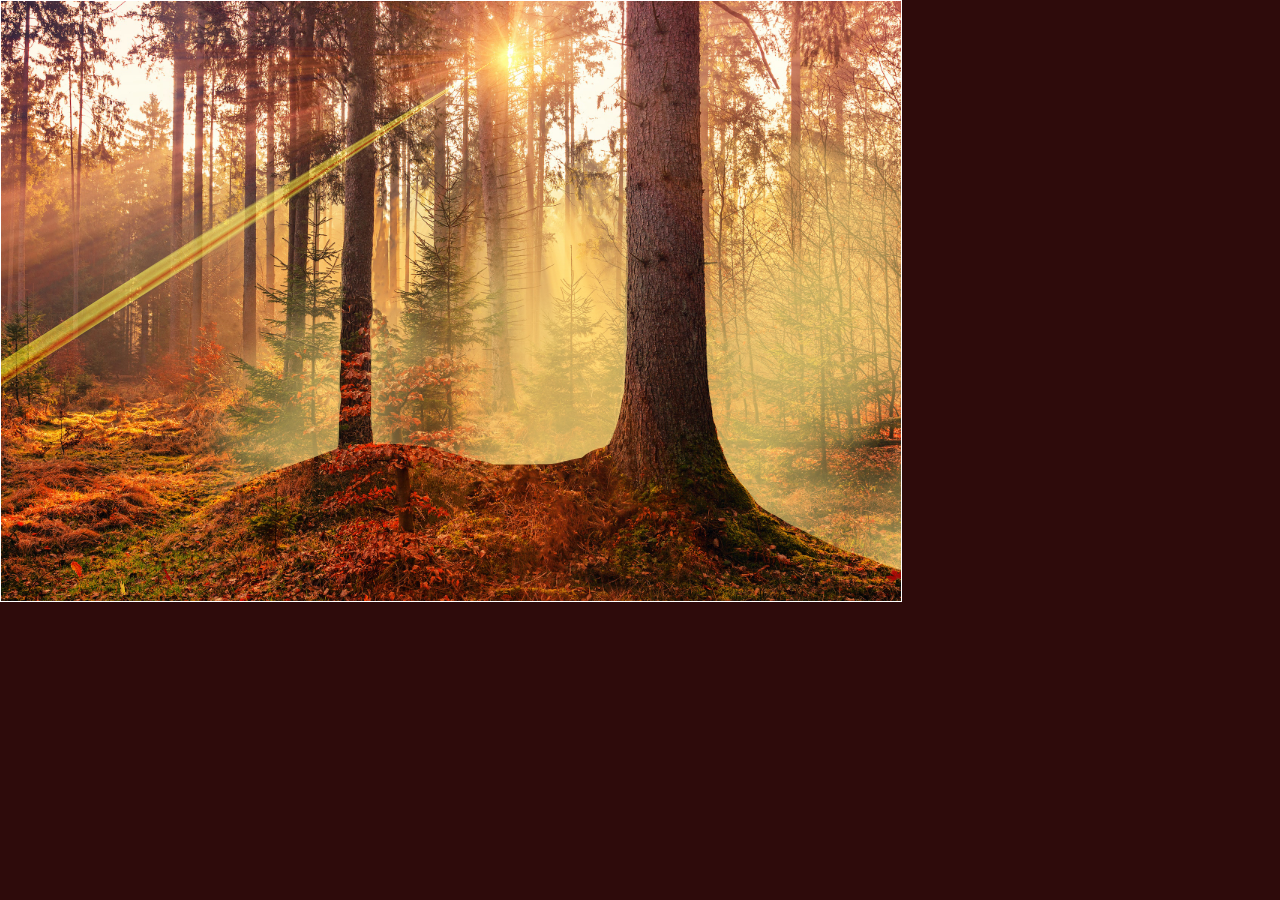
<file: FOREST-FALL/index.html>
<!--   

  FOREST FALL

       * HTML :
                - structural & semantic

      * CSS : 
                -box model
                -selectors
                -transforms (3D)
                -position (absolute/layers)
                -animation
                -filters
                -blending
                -variables

      * JS :
                - DOM traversal
                - DOM manipulation
                - DOM events
                - Array
                - Functions
                - Objects
-->

<!DOCTYPE html>
<html lang="en">
<head>
  <meta charset="UTF-8">
  <meta http-equiv="X-UA-Compatible" content="IE=edge">
  <meta name="viewport" content="width=device-width, initial-scale=1.0">
  <title>FOREST in the FALL</title>
  <link rel="stylesheet" href="fall.css">
</head>
<body>
  
  <div class="background container"></div>

  <div class="container scene-mask-2 layer-3">

    <div class="fog fog-1 slide"></div>
    
  </div>
  <div class="container scene-mask-1 layer-2">
  
  </div>

  <div class="container layer-1">
    
  </div>

  <script src="fall.js"></script>
</body>
</html>
</file>
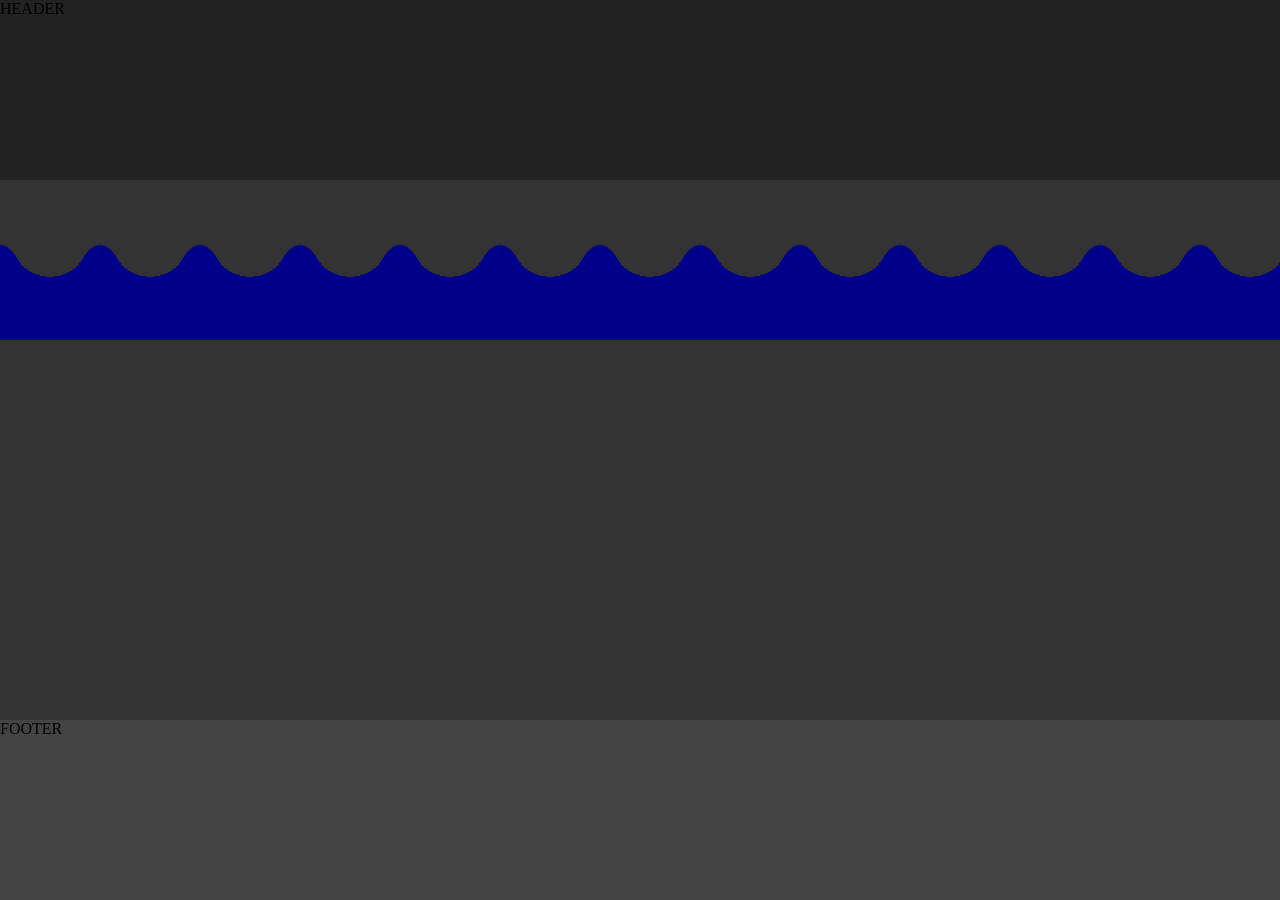
<file: SEA-BATTLE/sea-battle-part1/index.html>
<!DOCTYPE html>
<html lang="en">
<head>
  <meta charset="UTF-8">
  <meta http-equiv="X-UA-Compatible" content="IE=edge">
  <meta name="viewport" content="width=device-width, initial-scale=1.0">
  <title>Sea Battle | GAME </title>
  <link rel="stylesheet" href="app.css">
</head>
<body>
  
  <!--   
    Sea Battle

    *Components:
      -layout
      -sea / wave

    *HTML:
      -containers
      -semantics
      -forms

    *CSS:
      -box model
      -display
      -layouting
      -units
      -gradients
      -position
      -transform
      -parallax
      -preprocessing
      -variables

    *JS:
      -functions
      -literal objects
      -arrays
      -working with DOM

      header = div + role
      HW1: review header, section, footer, nav, aside,  figure

      HEADER: 
      is an element that represents a container for introductory content or a set of navigational links.It may contain some heading elements but also a logo, a search form, an author name, and other elements.

      SECTION: is a generic sectioning element, and should only be used if there isn't a more specific element to represent it. As an example, a navigation menu should be wrapped in a <nav> element, but a list of search results or a map display and its controls don't have specific elements, and could be put inside a <section>.

      FOOTER:
      typically contains information about the author of the section, copyright data or links to related documents. (Elementul <footer> nu secționează conținutul și, prin urmare, nu introduce o nouă secțiune în schiță.)

      NAV :
      represents a section of a page whose purpose is to provide navigation links, either within the current document or to other documents. Common examples of navigation sections are menus, tables of contents, and indexes.

      ASIDE:
      represents a portion of a document whose content is only indirectly related to the document's
      main content. Asides are frequently presented as sidebars or call-out boxes.

      FIGURE: 
      represents self-contained content, potentially with an optional caption, which is specified
      using the <figcaption> element. The figure, its caption, and its contents are referenced as a single unit. 
      Usually a <figure> is an image, illustration, diagram, code snippet, etc., that is referenced in the main flow of a document, but that can be moved to another part of the document or to an appendix without affecting the main flow.
  -->

  <header class="l-header">HEADER</header>

  <section class="l-content">

    <div class="sea">
      
        <div class="wave"></div>
      

    </div>

  </section>

  <footer class="l-footer">FOOTER</footer>

</body>
</html>
</file>
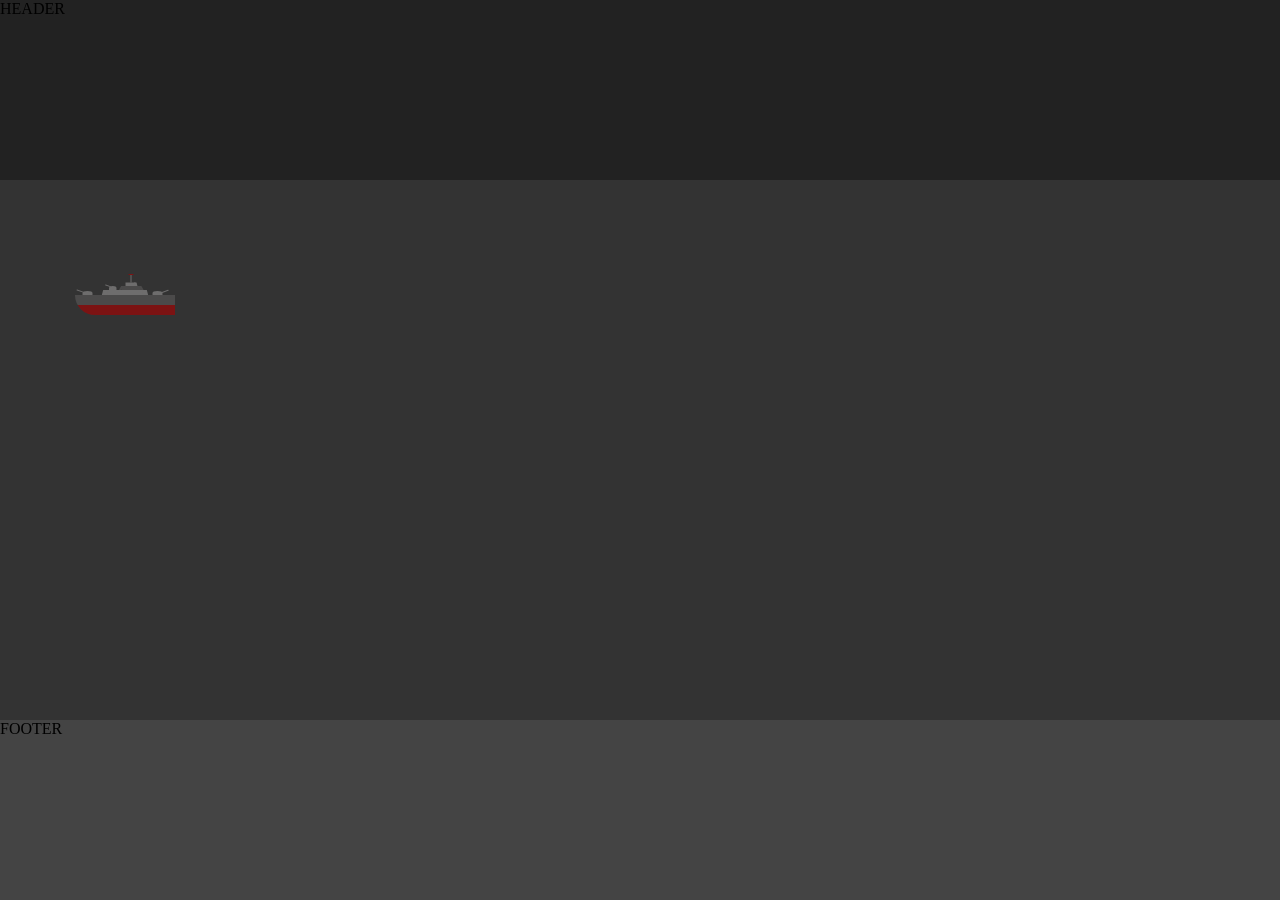
<file: SEA-BATTLE/sea-battle-part2/index.html>
<!DOCTYPE html>
<html lang="en">
<head>
  <meta charset="UTF-8">
  <meta http-equiv="X-UA-Compatible" content="IE=edge">
  <meta name="viewport" content="width=device-width, initial-scale=1.0">
  <title>Sea Battle | GAME </title>
  <link rel="stylesheet" href="app.css">
</head>
<body>
  
  <!--   
    Sea Battle

    *Components:
      -layout
      -sea / wave

    *HTML:
      -containers
      -semantics
      -forms

    *CSS:
      -box model
      -display
      -layouting
      -units
      -gradients
      -position
      -transform
      -parallax
      -preprocessing
      -variables

    *JS:
      -functions
      -literal objects
      -arrays
      -working with DOM

      header = div + role

      HW1: review css position absolute, relative,fixed, sticky
      HW2: draw the "ship" component, using the same approach that was explained about the "torpedo" component.

      Answers: 
      HW1:
      POSITION ABSOLUTE: 
      The element is removed from the normal document flow, and no space is created for the element in the page layout. It is positioned relative to its closest positioned ancestor, if any; otherwise, it is placed relative to the initial containing block. Its final position is determined by the values of top, right, bottom, and left.
      This value creates a new stacking context when the value of z-index is not auto. The margins of absolutely positioned boxes do not collapse with other margins.

      POSITION RELATIVE:
      The element is positioned according to the normal flow of the document, and then offset relative to itself based on the values of top, right, bottom, and left. The offset does not affect the position of any other elements; thus, the space given for the element in the page layout is the same as if position were static.
      This value creates a new stacking context when the value of z-index is not auto. Its effect on table-group, table-row, table-column, table-cell, and table-caption elements is undefined.

      POSITION FIXED:
      The element is removed from the normal document flow, and no space is created for the element in the page layout. It is positioned relative to the initial containing block established by the viewport, except when one of its ancestors has a transform, perspective, or filter property set to something other than none (see the CSS Transforms Spec), or the will-change property is set to transform, in which case that ancestor behaves as the containing block. (Note that there are browser inconsistencies with perspective and filter contributing to containing block formation.) Its final position is determined by the values of top, right, bottom, and left.
      This value always creates a new stacking context. In printed documents, the element is placed in the same position on every page.

      POSITION STICKY:
      The element is positioned according to the normal flow of the document, and then offset relative to its nearest scrolling ancestor and containing block (nearest block-level ancestor), including table-related elements, based on the values of top, right, bottom, and left. The offset does not affect the position of any other elements.
      This value always creates a new stacking context. Note that a sticky element "sticks" to its nearest ancestor that has a "scrolling mechanism" (created when overflow is hidden, scroll, auto, or overlay), even if that ancestor isn't the nearest actually scrolling ancestor.
  -->

  <header class="l-header">HEADER</header>

  <section class="l-content">

    <div class="sea">
      <!--  
        <div class="wave"></div>
      -->
      <!--  not that one
      <div class="torpedo">
        <div class="head"></div>
        <div class="body"></div>
        <div class="tail"></div>
      </div>
    -->
    
    <!-- yes!
      <div class="torpedo reverse">
      <div class="head center"></div>
      <div class="body center"></div>
      <div class="tail-h center"></div>
      <div class="tail-v center"></div>
      <div class="tail center"></div>
    </div> -->
    
    <!-- ship -->
    
    <div class="ship reverse">
      
      <div class="base center">
        <div class="base-top"></div>
        <!-- <div class="base-bottom"></div> -->
      </div>
    

      <div class="gun-1 center">
        <div class="gun-1-element"></div>
      </div>
      <div class="gun-2 center">
        <div class="gun-2-element"></div>
      </div>
    
      <div class="middle center">
        <div class="middle-element-1"></div>
        <div class="middle-element-2"></div>
      </div>
      <div class="gun-3 center">
        <div class="gun-3-element"></div>
      </div>
    
      <div class="top-1 center">
        <div class="top-1-element-1"></div>
        <div class="top-1-element-2"></div>
      </div>
    
      <div class="top-2 center">
        <div class="top-base">
          <div class="top-base-element-1"></div>
        </div>
        <!-- <div class="top-element-left"></div> -->
        <div class="top-element-middle">
          <div class="top-element-top"></div>
        </div>
        <!-- <div class="top-element-right"></div> -->
      </div>
    
    </div>
    
    </div>
  </section>

  <footer class="l-footer">FOOTER</footer>

</body>
</html>
</file>
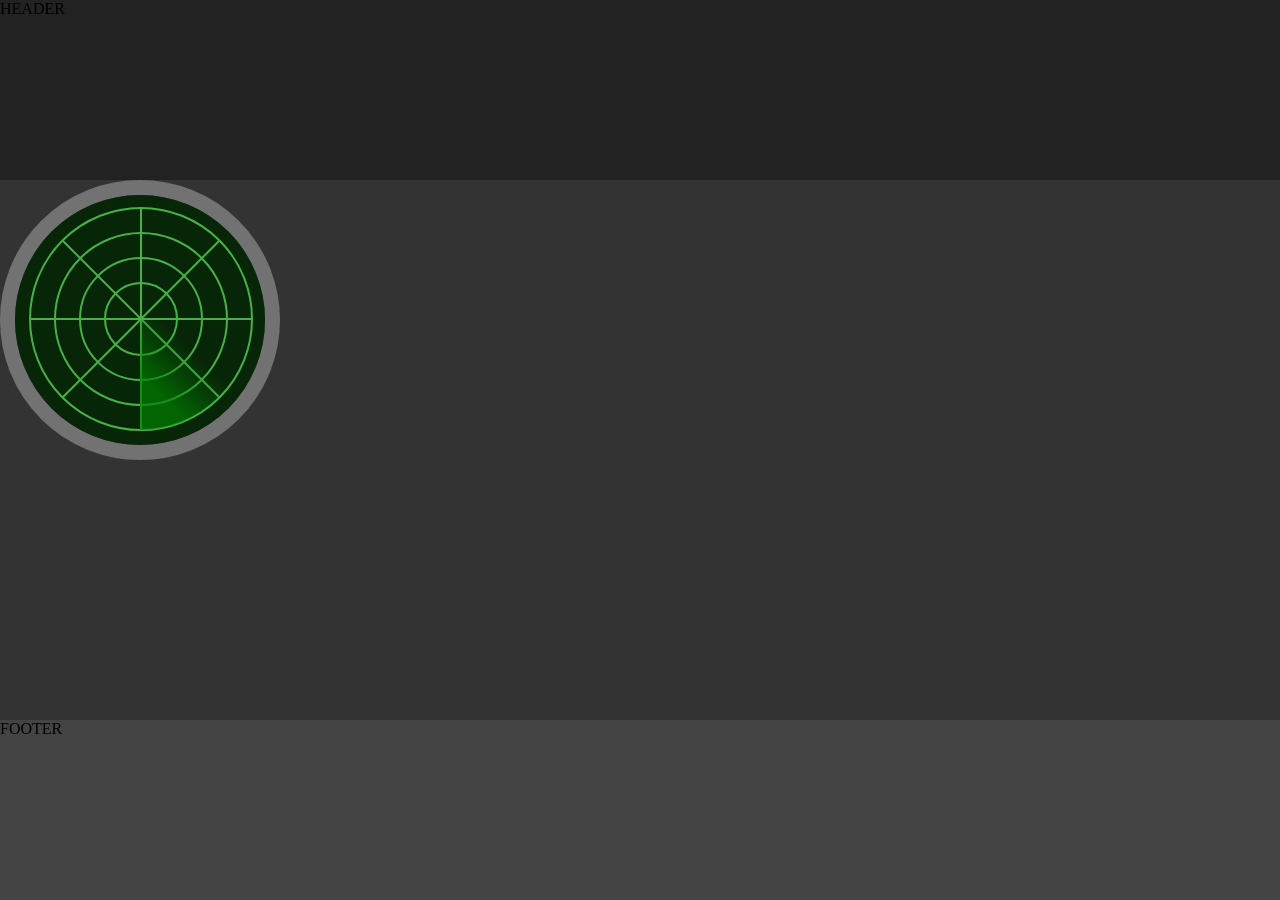
<file: SEA-BATTLE/sea-battle-part3/index.html>
<!DOCTYPE html>
<html lang="en">

<head>
  <meta charset="UTF-8">
  <meta http-equiv="X-UA-Compatible" content="IE=edge">
  <meta name="viewport" content="width=device-width, initial-scale=1.0">
  <title>Sea Battle | GAME </title>
  <link rel="stylesheet" href="app.css">
</head>

<body>

  <!--   
    Sea Battle

    *Components:
      -layout
      -sea / wave

    *HTML:
      -containers
      -semantics
      -forms

    *CSS:
      -box model
      -display
      -layouting
      -units
      -gradients
      -position
      -transform
      -parallax
      -preprocessing
      -variables

    *JS:
      -functions
      -literal objects
      -arrays
      -working with DOM

      header = div + role

      HW - to draw a radar in css and to animate it.

  -->

  <header class="l-header">HEADER</header>

  <section class="l-content">

    <div class="sea">
      <!-- 
        -target / scope 
        -explosion / animated
        -radar

      -->

      <!-- target/scope -->

      <!-- <div class="scope">
        <div class="mid">+</div>
        <div class="h">--</div>
        <div class="v">--</div>
      </div> -->

      <!-- explosion -->
      <!-- <div class="explosion">
        <div class="fire-bottom-sm"></div>
        <div class="fire-bottom-md"></div>
      </div> -->

      <!-- radar -->
      <div class="radar-box-area">
        <div class="radar-box">
          <div class="circle-1"></div>
          <div class="circle-2"></div>
          <div class="circle-3"></div>
          <div class="circle-4"></div>

          <div class="line-1"></div>
          <div class="line-2"></div>
          <div class="line-3"></div>
          <div class="line-4"></div>

          <div class="radar-light"></div>
        </div>
      </div>

    </div>
  </section>

  <footer class="l-footer">FOOTER</footer>

</body>

</html>
</file>
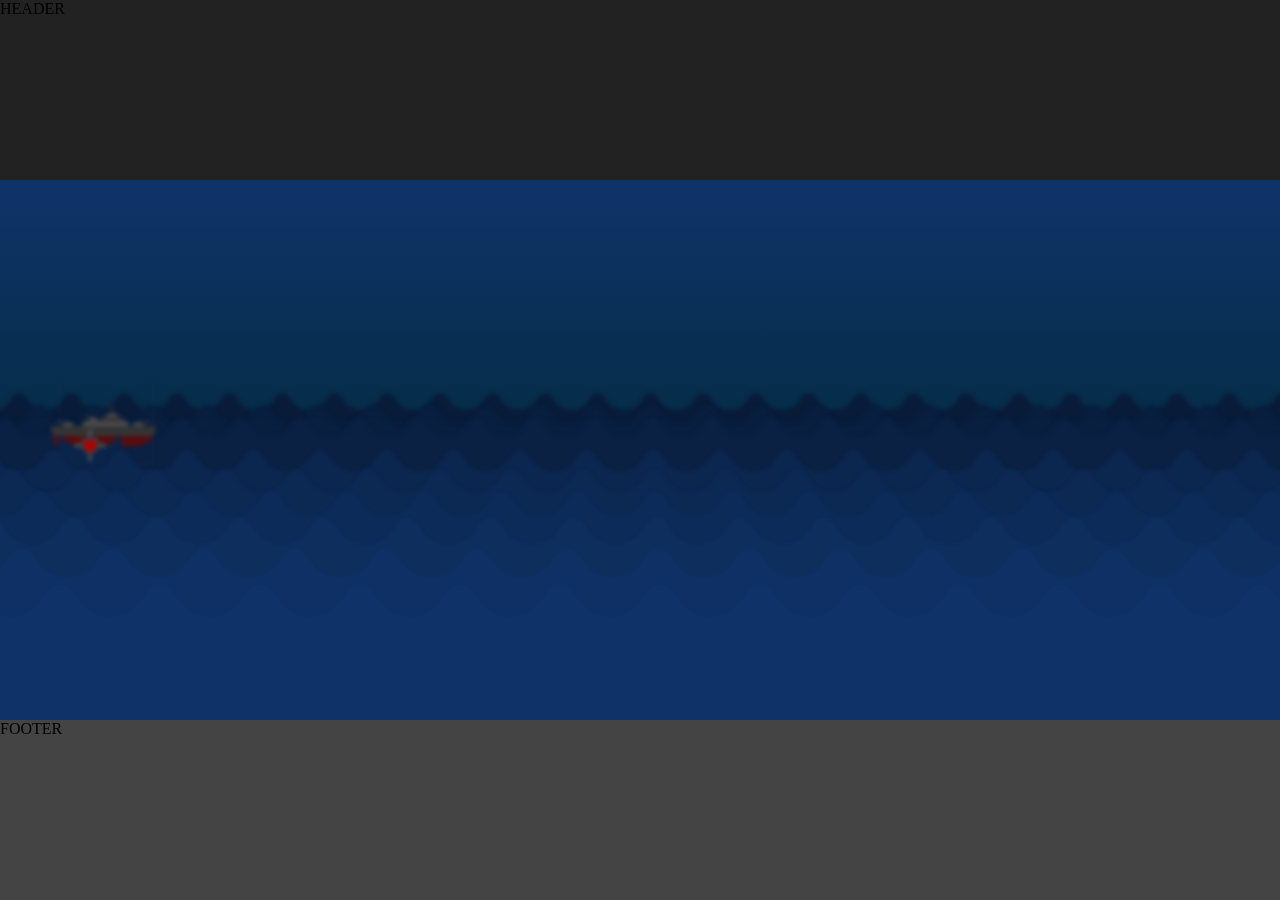
<file: SEA-BATTLE/sea-battle-part4/index.html>
<!DOCTYPE html>
<html lang="en">

<head>
  <meta charset="UTF-8">
  <meta http-equiv="X-UA-Compatible" content="IE=edge">
  <meta name="viewport" content="width=device-width, initial-scale=1.0">
  <title>Sea Battle | GAME </title>
  <link rel="stylesheet" href="app.css">
    <link rel="stylesheet" href="../css/layers.min.css">
</head>

<body>

  <!--   
    Sea Battle

    *Components:
      -layout
      -sea / wave

    *HTML:
      -containers
      -semantics
      -forms

    *CSS:
      -box model
      -display
      -layouting
      -units
      -gradients
      -position
      -transform
      -parallax
      -preprocessing
      -variables

    *JS:
      -functions
      -literal objects
      -arrays
      -working with DOM

      header = div + role

  -->

  <header class="l-header">HEADER</header>

  <section class="l-content">

    <div class="sea">
      

      <!-- <div class="layer">
        <div class="wave"></div>
      </div> -->

    </div>
  </section>

  <footer class="l-footer">FOOTER</footer>
  <script src="app.js"></script>

</body>

</html>
</file>
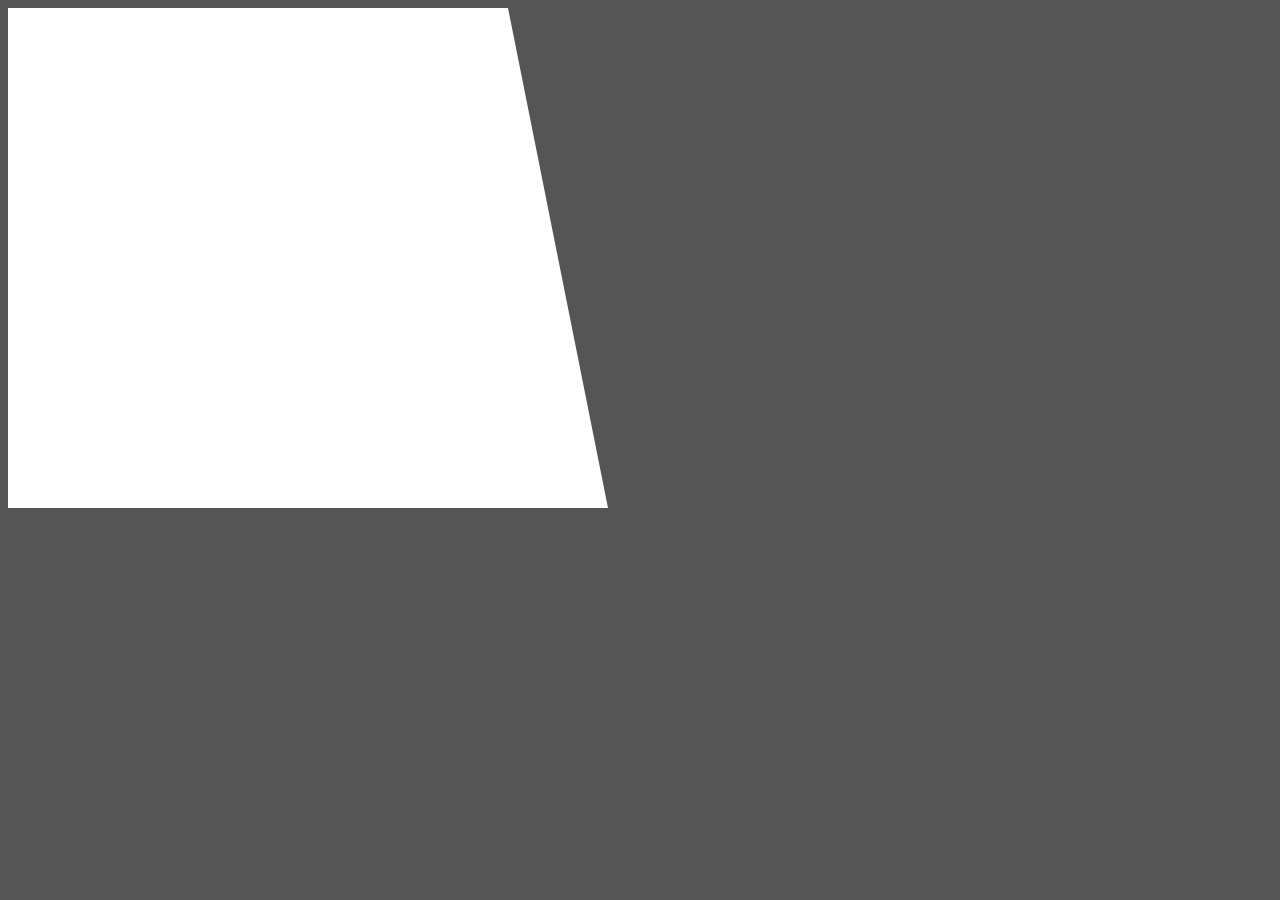
<file: SEA-BATTLE/sea-battle-part2/diagonal.html>
<!DOCTYPE html>
<html lang="en">

<head>
  <meta charset="UTF-8">
  <meta http-equiv="X-UA-Compatible" content="IE=edge">
  <meta name="viewport" content="width=device-width, initial-scale=1.0">
  <title>Diagonal CSS</title>
  <style>
    body {
      background-color: #555;
    }

    .container {
      width: 500px;
      height: 500px;
      /* border: 1px solid white; */
      background-color: #fff;

      position: relative;
    }

    .container::after {
      content: "";
      display: block;

      /* 
      height: inherit;
      width: 100px; 
      */

      /* 
      background-color: orange; 
      */

      position: absolute;
      right: -100px;

      /* 
      background-image: linear-gradient(80deg, white 50%, transparent 50%); 
      */

      /* 
      transform: skew(10deg);
      transform-origin: right bottom; 
      */
      border: 30px solid white;
      border-right: 0;
      border-bottom: 0;
      border-top-color: transparent;
      border-top-width: 500px;
      border-left-width: 100px;
    }
  </style>
</head>

<body>

  <div class="container"></div>

</body>

</html>
</file>
<file: FOREST-FALL/fall.css>
:root{
  /* scene variables */
  --ambient-color:rgb(46, 11, 11);
  --width: 900px;
  --height: 600px;

  /*  fall animation variables */
  --fall-start-top: 0;
  --fall-start-left:0;
  --fall-start-rx: 0;
  --fall-start-ry: 0;
  --fall-start-rz: 0;
  --fall-start-s: 0.6;

  --fall-end-top: 100%;
  --fall-end-left: 200%;
  --fall-end-rx: 1turn;
  --fall-end-ry: 1turn;
  --fall-end-rz: 1turn;
  --fall-end-s: 1.0;

  --fall-duration: 10s;

  --fall-delay: 0s;


  /* shine animation variables */
  --shine-start-angle: -.1turn;
  --shine-end-angle: -.11turn;
}
/* resetting styles*/
body{
  margin: 0;
  font-family: Arial;
  background-color: var(--ambient-color);
}

.container{
  border: 1px solid white;
  width: var(--width);
  height: var(--height);
  position: absolute;
  overflow: hidden;
}
.background {

    background-image: url(images/backgrounds/background-1.jpg);
    background-size: cover;
    /*background-repeat: no-repeat;*/
}

.scene-mask-1 {
  perspective: 500px;

  /* CSS masking */
  -webkit-mask-image: url(images/backgrounds/background-1-mask-1.svg);
  -webkit-mask-size: cover;
}

.scene-mask-2 {
  perspective: 500px;

  /* CSS masking */
  -webkit-mask-image: url(images/backgrounds/background-1-mask-4.svg);
  -webkit-mask-size: cover;
}

.leaf{
  width: calc( var(--width) / 20 );
  height: calc( var(--width) / 20 );

  background-size: contain;
  background-repeat: no-repeat;
  background-position: center;
  position: absolute;
  top: -20%;

}

.leaf-1{
  background-image: url(images/leaves/leaf-1.png);
}
.leaf-2 {
  background-image: url(images/leaves/leaf-2.png);
}
.leaf-3 {
  background-image: url(images/leaves/leaf-3.png);
}
.leaf-4 {
  background-image: url(images/leaves/leaf-4.png);
}
.leaf-5 {
  background-image: url(images/leaves/leaf-5.png);
}

.fall{
  /* apply the animation */
    animation: fall var(--fall-duration) ease-in infinite;
    animation-fill-mode: forwards;
    animation-delay: var(--fall-delay);
}

/* CSS animation */

@keyframes fall {
  from {
    left: var(--fall-start-left) ;
    top: var(--fall-start-top);
    transform: rotateX(var(--fall-start-rx)) rotateY(var(--fall-start-ry)) rotateZ(var(--fall-start-rz)) scale(--fall-start-s);
  }
  to   {
    /* top: calc( 100% - var(--width) / 10); */
    left: var(--fall-end-left);
    top: var(--fall-end-top);
    transform: rotateX(var(--fall-end-rx)) rotateY(var(--fall-end-ry)) rotateZ(var(--fall-end-rz)) scale(var(--fall-end-s));
  }
}

/* ray */

.ray {
  width: 1600px;
  height: 20px;
  position: absolute;
  top: 45px;
  left: -300px;

  background-image: 
    conic-gradient(
      transparent .745turn, /* .5 + 0.1 */
      #fdf895, 
      #d78356,
      #fdf895,
      #f5e087df,
      #fdf895,

      transparent .755turn /* 1.0 - 0.1 */
      );

}

/* fog */

.fog{
  width: 1600px;
  height: 800px;
  
  background-size: contain;
}

.fog-1{
  background-image: url(images/fog/fog-1.png);
  opacity: 0.75;
  filter: sepia(100%) saturate(1000%) hue-rotate(328deg);
}

.slide{
  animation: slide 500s linear;
}

@keyframes slide {
  from{
    background-position-x: 0 ;
  }
  to{
    background-position-x:10000px ;
  }
}
.ray-1{
  --shine-start-angle: -.05turn;
  --shine-end-angle: -.088turn;

  transform: rotate(-.1turn);
  mix-blend-mode: soft-light;
  opacity: 0.5;

  animation: shine 5s infinite alternate;
}

.ray-2 {
  /* --shine-start-angle : -.05turn;
  --shine-end-angle: -.059turn; */
    --shine-start-angle : -.13turn;
    --shine-end-angle: -.20turn; 
  transform: rotate(-.09turn);
  mix-blend-mode: soft-light;
  opacity: 0.3;

  animation: shine 5s infinite alternate;
  animation-delay: 2.1s;
}

.ray-3 {
  --shine-start-angle: 1.2turn;
  --shine-end-angle: 0.97turn;
  transform: rotate(-.09turn);
  mix-blend-mode: soft-light;
  opacity: 0.5;

  animation: shine 5s infinite alternate;
  animation-delay: 3.1s;
}

.ray-4 {
  --shine-start-angle: -.95turn;
  --shine-end-angle: -1turn;
  transform: rotate(-.09turn);
  mix-blend-mode: soft-light;
  opacity: 0.5;

  animation: shine 5s infinite alternate;
  animation-delay: 4.1s;
}

.ray-5 {
  --shine-start-angle: -.20turn;
  --shine-end-angle: -.25turn;
  transform: rotate(-.09turn);
  mix-blend-mode: soft-light;
  opacity: 0.5;

  animation: shine 5s infinite alternate;
  animation-delay: 5.1s;
}



@keyframes shine {
  from {
    transform: rotate(var(--shine-start-angle));
  }
  to {
    transform: rotate(var(--shine-end-angle));
  }
}
</file>
<file: SEA-BATTLE/sea-battle-part1/app.css>
/*
HW2: display block vs inline
HW3: units : vh, vw,vmax,vmin
HW4: read about CSS variables 
HW5: move the .wave-bottom -> :: after 

Answers: 
HW2: 
display block: the element generates a block element box, generating line breaks both before and after the element when in the normal flow.

display inline: the element generates one or more inline element boxes that do not generate line breaks before or after themselves. In normal flow, the next element will be on the same line if there is space.

HW3:
units vh , vw. vmax, vmin are relative length units that specify a length relative to another length property. 
vh - relative to 1% of the height of the viewport (În raport cu 1% din înălțimea portului de vizualizare)
vw - relative to 1% of the width of the viewport
vmax - relative to 1% of viewport's larger dimension
vmin - relative to 1% of viewport's smaller dimension (Relativ la 1% din dimensiunea mai mică a portului de vizualizare)

HW4: done
HW5: done
*/


body{
  margin: 0;
  /*height: 100%;*/
}
.l-header {
  background: #222;
  height: 20vh;
}

.l-content {
  background: #333;
  height: 60vh;
}

.l-footer {
  background: #444;
  height: 20vh;
}

.sea {
  /* CSS variable / custom properties */
  --wave-color: darkblue;
}

.sea .wave {
  height: 60px;
  background-color: var(--wave-color);
  transform: translateY(100px);
}

.sea .wave::before {
  content: "";
  display: block;

  height: 100px;

  background-image: radial-gradient(var(--wave-color) 49%, transparent 50%);
  background-position: 50px 40px;
  background-size: 100px 300px;
  background-repeat: repeat-x;

  transform: translateY(-120px);
}

.sea .wave::after{
  content: "";
  display: block;

  height: 100px;

  background-image: radial-gradient(transparent 50%, var(--wave-color) 49%);
  background-position: 0 -55px;
  background-repeat: repeat-x;
  background-size: 100px 84px;

  transform: translateY(-120px);
}
</file>
<file: SEA-BATTLE/sea-battle-part2/app.css>
body{
  margin: 0;
  /*height: 100%;*/
}
.l-header {
  background: #222;
  height: 20vh;
}

.l-content {
  background: #333;
  height: 60vh;
}

.l-footer {
  background: #444;
  height: 20vh;
}

.sea {
  /* CSS variable / custom properties */
  --wave-color: darkblue;
}

.sea .wave {
  height: 60px;
  background-color: var(--wave-color);
  transform: translateY(100px);
}

.sea .wave::before {
  content: "";
  display: block;

  height: 100px;

  background-image: radial-gradient(var(--wave-color) 49%, transparent 50%);
  background-position: 50px 40px;
  background-size: 100px 300px;
  background-repeat: repeat-x;

  transform: translateY(-120px);
}

.sea .wave::after {
  content: "";
  display: block;

  height: 100px;

  background-image: radial-gradient(transparent 50%, var(--wave-color) 49%);
  background-position: 0 -55px;
  background-repeat: repeat-x;
  background-size: 100px 84px;

  transform: translateY(-120px);
}

/* Torpedo Styles */
.center {
  /* absolute center */
  top: 0;
  right: 0;
  bottom: 0;
  left: 0;
  margin: auto;

}

.sea .torpedo {
  position: relative;

  width: 200px;
  height: 200px;
  border: 1px solid green;

}

.sea .torpedo .head {
  position: absolute;
  width: 60px;
  height: 60px;

  background-color: red;
  border-radius: 100%;
}

.sea .torpedo .body {
  position: absolute;
  width: 50px;
  height: 50px;

  background-color: #555;
  border-radius: 100%;
}



.sea .torpedo .tail {
  position: absolute;
  width: 30px;
  height: 30px;

  background-color: #999;
  border-radius: 100%;
}

.sea .torpedo .tail-v {
  position: absolute;

  width: 10px;
  height: 100px;
  background-color: #777;

}

.sea .torpedo .tail-h {
  position: absolute;

  width: 100px;
  height: 10px;
  background-color: #777;

}

.sea .torpedo.reverse .head {
  z-index: 3;

  width: 40px;
  height: 40px;
}

.sea .torpedo.reverse .body {
  z-index: 2;

  width: 55px;
  height: 55px;
}

.sea .torpedo.reverse .tail {
  z-index: 0;

  width: 60px;
  height: 60px;
}

.sea .torpedo.reverse .tail-h {
  z-index: 1;

}

.sea .torpedo.reverse .tail-v {
  z-index: 1;

}

/* ship */


.sea .ship{
  position: relative;
  
  width: 250px;
  height: 250px;
  transform: scale(.5);

}

.ship{
  --ship-color-1: rgb(124, 19, 19);
  --ship-color-2: #4b4a4a;
  --ship-color-3: rgb(110, 109, 109);
}


.sea .ship .base{
  position: absolute;

  width: 200px;
  height: 40px;
  background-image:
      linear-gradient(var(--ship-color-2) 50%, var(--ship-color-1) 50%);
  border-bottom-right-radius: 80px; 

}

.sea .ship .base::after {
  content: "";
  display: block;
  position: absolute;
  height: 40px;
  width: 10px;

  left: -5px;

  transform: skew(15deg);

  background-image: 
      linear-gradient(var(--ship-color-2) 50%, var(--ship-color-1) 50%);

}


.sea .ship .base .base-top{
  position: absolute;
  height: 20px;
  width: 100%;
}

.ship .gun-1 {

  width: 20px;
    height: 8px;
    background-color: var(--ship-color-3);
    border-top-left-radius: 100%;
    border-top-right-radius: 100%;
  
    position: absolute;
    bottom: 49px;
    right: 150px;

}

.ship .gun-1 .gun-1-element {

  position: absolute;
  
    width: 2px;
    height: 15px;
    background-color: var(--ship-color-3);
    border-radius: 1px;
    transform: rotateZ(110deg) translateY(8px) translateX(-5px);
}


.ship .gun-2 {

  width: 20px;
  height: 8px;
  background-color: var(--ship-color-3);
  border-top-left-radius: 100%;
  border-top-right-radius: 100%;

  position: absolute;
  bottom: 49px;
  left: 130px;

}

.ship .gun-2 .gun-2-element {

  position: absolute;

  width: 2px;
  height: 15px;
  background-color: var(--ship-color-3);
  border-radius: 1px;
  transform: rotateZ(-110deg) translateY(25px) translateX(-2px);
}

.ship .middle {
  position: absolute;
  width: 80px;
  height: 10px;
  background-color: var(--ship-color-3);

  top: -50px;

}

.ship .middle .middle-element-1::after{
  content: "";
  display: block;
  position: absolute;
  height: 10px;
  width: 10px;
  background-color: var(--ship-color-3);

  transform: skew(-15deg);
  left: -5px;
  
}

.ship .middle .middle-element-2::after {
  content: "";
  display: block;
  position: absolute;
  height: 10px;
  width: 10px;
  background-color: var(--ship-color-3);

  transform: skew(15deg);
  right: -5px;

}

.ship .gun-3 {

  width: 15px;
  height: 8px;
  background-color: var(--ship-color-3);
  border-top-left-radius: 100%;
  border-top-right-radius: 100%;

  position: absolute;
  bottom: 68px;
  right: 50px;

}

.ship .gun-3 .gun-3-element {

  position: absolute;

  width: 2px;
  height: 12px;
  background-color: var(--ship-color-3);
  border-radius: 1px;
  transform: rotateZ(110deg) translateY(5px) translateX(-5px);
}

.ship .top-1{
  position: absolute;
  width: 39px;
  height: 8px;

  background-color: var(--ship-color-2);
  top: -68px;
  right: -25px;
}

.ship .top-1 .top-1-element-1::after {
  content: "";
  display: block;
  position: absolute;
  height: 8px;
  width: 5px;
  background-color: var(--ship-color-2);

  transform: skew(-30deg);
  left: -3px;

}

.ship .top-1 .top-1-element-2::after {
  content: "";
  display: block;
  position: absolute;
  height: 8px;
  width: 5px;
  background-color: var(--ship-color-2);

  transform: skew(30deg);
  right: -3px;

}


.ship .top-2 .top-base{
  position: absolute;
  width: 20px;
  height: 7px;
  background-color: var(--ship-color-3);

  right: 6.5em;
  bottom: 10.2em;
}

.ship .top-2 .top-base::after {
  content: "";
  position: absolute;
  display: block;
  width: 5px;
  height: 7px;
  background-color: var(--ship-color-3);

  left: 18px;

  transform: skew(15deg);
}

.ship .top-2 .top-element-middle{
  position: absolute;
  width: 2px;
  height: 15px;
  background-color: var(--ship-color-3);

  right: 7em;
  bottom: 10.6em;
}

.ship .top-2 .top-element-middle .top-element-top{
  position: absolute;
  width: 10px;
  height: 2px;
  background-color: var(--ship-color-1);
  
  right: -4px;
  top: -2px;

}

.sea .ship.reverse .base {
  border-bottom-left-radius: 80px;
  border-bottom-right-radius: 0px;

}

.ship.reverse .base::after{
    display: none;
}
</file>
<file: SEA-BATTLE/sea-battle-part3/app.css>
/*

*/


body {
  margin: 0;
  /*height: 100%;*/
}

.l-header {
  background: #222;
  height: 20vh;
}

.l-content {
  background: #333;
  height: 60vh;
}

.l-footer {
  background: #444;
  height: 20vh;
}

.sea {
  /* CSS variable / custom properties */
  --wave-color: darkblue;
}

.sea .wave-top {
  height: 100px;

  background-image: radial-gradient(var(--wave-color) 49%, transparent 50%);
  background-position: 50px 40px;
  background-size: 100px 300px;
  background-repeat: repeat-x;

}

.sea .wave-bottom {
  height: 100px;

  background-image:
    radial-gradient(transparent 44%, var(--wave-color) 45%),
    linear-gradient(var(--wave-color), var(--wave-color));

  background-position: 0 -35px, 0 35px;
  background-size: 100px 75px;
  background-repeat: repeat-x;

}

/* Torpedo Styles */
.center {
  /* absolute center */
  top: 0;
  right: 0;
  bottom: 0;
  left: 0;
  margin: auto;

}

.sea .torpedo {
  position: relative;

  width: 200px;
  height: 200px;
  border: 1px solid green;

}

.sea .torpedo .head {
  position: absolute;
  width: 60px;
  height: 60px;

  background-color: red;
  border-radius: 100%;
}

.sea .torpedo .body {
  position: absolute;
  width: 50px;
  height: 50px;

  background-color: #555;
  border-radius: 100%;
}



.sea .torpedo .tail {
  position: absolute;
  width: 30px;
  height: 30px;

  background-color: #999;
  border-radius: 100%;
}

.sea .torpedo .tail-v {
  position: absolute;

  width: 10px;
  height: 100px;
  background-color: #777;

}

.sea .torpedo .tail-h {
  position: absolute;

  width: 100px;
  height: 10px;
  background-color: #777;

}

.sea .torpedo.reverse .head {
  z-index: 3;

  width: 40px;
  height: 40px;
}

.sea .torpedo.reverse .body {
  z-index: 2;

  width: 55px;
  height: 55px;
}

.sea .torpedo.reverse .tail {
  z-index: 0;

  width: 60px;
  height: 60px;
}

.sea .torpedo.reverse .tail-h {
  z-index: 1;

}

.sea .torpedo.reverse .tail-v {
  z-index: 1;

}

/* ship */

/* ship */


.sea .ship {
  position: relative;

  width: 250px;
  height: 250px;
  transform: scale(.5);

}

.ship {
  --ship-color-1: rgb(124, 19, 19);
  --ship-color-2: #4b4a4a;
  --ship-color-3: rgb(110, 109, 109);
}


.sea .ship .base {
  position: absolute;

  width: 200px;
  height: 40px;
  background-image:
    linear-gradient(var(--ship-color-2) 50%, var(--ship-color-1) 50%);
  border-bottom-right-radius: 80px;

}

.sea .ship .base::after {
  content: "";
  display: block;
  position: absolute;
  height: 40px;
  width: 10px;

  left: -5px;

  transform: skew(15deg);

  background-image:
    linear-gradient(var(--ship-color-2) 50%, var(--ship-color-1) 50%);

}


.sea .ship .base .base-top {
  position: absolute;
  height: 20px;
  width: 100%;
}

.ship .gun-1 {

  width: 20px;
  height: 8px;
  background-color: var(--ship-color-3);
  border-top-left-radius: 100%;
  border-top-right-radius: 100%;

  position: absolute;
  bottom: 49px;
  right: 150px;

}

.ship .gun-1 .gun-1-element {

  position: absolute;

  width: 2px;
  height: 15px;
  background-color: var(--ship-color-3);
  border-radius: 1px;
  transform: rotateZ(110deg) translateY(8px) translateX(-5px);
}


.ship .gun-2 {

  width: 20px;
  height: 8px;
  background-color: var(--ship-color-3);
  border-top-left-radius: 100%;
  border-top-right-radius: 100%;

  position: absolute;
  bottom: 49px;
  left: 130px;

}

.ship .gun-2 .gun-2-element {

  position: absolute;

  width: 2px;
  height: 15px;
  background-color: var(--ship-color-3);
  border-radius: 1px;
  transform: rotateZ(-110deg) translateY(25px) translateX(-2px);
}

.ship .middle {
  position: absolute;
  width: 80px;
  height: 10px;
  background-color: var(--ship-color-3);

  top: -50px;

}

.ship .middle .middle-element-1::after {
  content: "";
  display: block;
  position: absolute;
  height: 10px;
  width: 10px;
  background-color: var(--ship-color-3);

  transform: skew(-15deg);
  left: -5px;

}

.ship .middle .middle-element-2::after {
  content: "";
  display: block;
  position: absolute;
  height: 10px;
  width: 10px;
  background-color: var(--ship-color-3);

  transform: skew(15deg);
  right: -5px;

}

.ship .gun-3 {

  width: 15px;
  height: 8px;
  background-color: var(--ship-color-3);
  border-top-left-radius: 100%;
  border-top-right-radius: 100%;

  position: absolute;
  bottom: 68px;
  right: 50px;

}

.ship .gun-3 .gun-3-element {

  position: absolute;

  width: 2px;
  height: 12px;
  background-color: var(--ship-color-3);
  border-radius: 1px;
  transform: rotateZ(110deg) translateY(5px) translateX(-5px);
}

.ship .top-1 {
  position: absolute;
  width: 39px;
  height: 8px;

  background-color: var(--ship-color-2);
  top: -68px;
  right: -25px;
}

.ship .top-1 .top-1-element-1::after {
  content: "";
  display: block;
  position: absolute;
  height: 8px;
  width: 5px;
  background-color: var(--ship-color-2);

  transform: skew(-30deg);
  left: -3px;

}

.ship .top-1 .top-1-element-2::after {
  content: "";
  display: block;
  position: absolute;
  height: 8px;
  width: 5px;
  background-color: var(--ship-color-2);

  transform: skew(30deg);
  right: -3px;

}


.ship .top-2 .top-base {
  position: absolute;
  width: 20px;
  height: 7px;
  background-color: var(--ship-color-3);

  right: 6.5em;
  bottom: 10.2em;
}

.ship .top-2 .top-base::after {
  content: "";
  position: absolute;
  display: block;
  width: 5px;
  height: 7px;
  background-color: var(--ship-color-3);

  left: 18px;

  transform: skew(15deg);
}

.ship .top-2 .top-element-middle {
  position: absolute;
  width: 2px;
  height: 15px;
  background-color: var(--ship-color-3);

  right: 7em;
  bottom: 10.6em;
}

.ship .top-2 .top-element-middle .top-element-top {
  position: absolute;
  width: 10px;
  height: 2px;
  background-color: var(--ship-color-1);

  right: -4px;
  top: -2px;

}

.sea .ship.reverse .base {
  border-bottom-left-radius: 80px;
  border-bottom-right-radius: 0px;

}

.ship.reverse .base::after {
  display: none;
}

/* scope */

.scope{

  --scope-color: #4F48;
  width: 200px;
  height: 200px;
  border: 2px solid var(--scope-color);
  border-radius: 100%;
  color: var(--scope-color);
  font-size: 40px;
  position: relative;
}

.scope .mid{
  width: 200px;
  height: 200px;
  position: absolute;

  text-align: center;
  line-height: 200px;
}

.scope .h{
  width: 400px;
  height: 200px;
  position: absolute;

  line-height: 190px;
  letter-spacing: 174px;
}

.scope .v {
  width: 200px;
  height: 400px;
  position: absolute;

  line-height: 212px;
  letter-spacing: 174px;
  writing-mode: vertical-lr;
}

/* explosion */
/* grid-container */
.explosion{
  width: 300px;
  height: 300px;

  border: 1px dotted #777;

  display: grid;
  grid: 1fr 1fr 1fr / 1fr 1fr 1fr;
}
/* grid-item */
.fire-bottom-sm{
  /* border: 1px solid yellow; */
  grid-column-start: 2;
  grid-row-start: 3;

  background-image: radial-gradient(rgb(255, 249, 178), transparent 60%);
  z-index: 1;
  background-size: 100px;
  background-repeat: no-repeat;
  background-position-x: center;

  animation: fire-sm .5s linear ;
  animation-fill-mode: forwards;
}

.fire-bottom-md {
  /* border: 1px solid yellow; */
  grid-row-start: 2;
  grid-row-end: 4;
  grid-column-start: 1;
  grid-column-end: 4;
  
  background-position: 0px 75px;
  background-position-x: center;
  background-repeat: no-repeat;
  background-image: radial-gradient(rgb(186, 110, 18), transparent 70%);

  animation: fire-md 2s linear;
  animation-fill-mode: forwards;
}

@keyframes fire-sm {
  0%{
    background-image: radial-gradient(rgb(255, 249, 170), transparent 60%);
    background-position-y: 100px ;
    background-size: 0 0;
    opacity: 0;
  }
  50% {
    background-image: radial-gradient(rgb(255, 249, 170), transparent 60%);
    background-position-y: 0;
    background-size: 100% 100%;
    opacity: 1;
  }
  100%{
    background-image: radial-gradient(rgb(255, 249, 170), transparent 60%);
    background-position-y: 20px ;
    background-size: 0 0;
    opacity: 0;
  }
}

@keyframes fire-md{
  0%{
    background-position-y:200px;
    background-size: 0 0;
    opacity: 0;
  }
  15%{
    background-position-y: 0;
    background-size: 100% 100%;
    opacity: 1;
  }
  100%{
    background-position-y: 250px;
    background-size: 150% 20%;
    opacity: 0;
  }
}

/* 
HW - to draw a radar in css and to animate it. 

RADAR 
*/

.sea .radar-box-area {
  position: relative;
  height: 250px;
  width: 250px;

  border: 15px solid rgb(113, 114, 113);
  border-radius: 100%;


  
}
.sea .radar-box-area .radar-box{
  position: absolute;
  width: inherit;
  height: inherit;
  border-radius: 50%;
  background-color: var(--radar-color-1);
  background-position: center;
  
}
.radar-box{
  --radar-color-1: rgba(1, 36, 1, 0.856);
  --radar-color-2: rgb(71, 177, 71);
  --radar-light-color: rgba(0, 128, 0, 0.705);
}
.radar-box-area .radar-box .line-1{
  position: absolute;
  width: 2px;
  height: 222px;
  background-color: var(--radar-color-2);

  right: 123px;
  top: 13px;

}

.radar-box-area .radar-box .line-2 {
  position: absolute;
  width: 2px;
  height: 222px;
  background-color: var(--radar-color-2);
  
  right: 123px;
  top: 13px;

  transform: rotate(90deg);

}

.radar-box-area .radar-box .line-3 {
  position: absolute;
  width: 2px;
  height: 222px;
  background-color: var(--radar-color-2);

  right: 123px;
  top: 13px;

  transform: rotate(45deg);

}

.radar-box-area .radar-box .line-4 {
  position: absolute;
  width: 2px;
  height: 222px;
  background-color: var(--radar-color-2);

  right: 123px;
  top: 13px;

  transform: rotate(-45deg);

}
.radar-box-area .radar-box .circle-1{
  position: absolute;

  width: 70px;
  height: 70px;
  border: 2px solid var(--radar-color-2);
  border-radius: 100%;
  
  right: 87px;
  top: 87px;
}

.radar-box-area .radar-box .circle-2 {
  position: absolute;

  width: 120px;
  height: 120px;
  border: 2px solid var(--radar-color-2);
  border-radius: 100%;

  right: 62px;
  top: 62px;
}

.radar-box-area .radar-box .circle-3 {
  position: absolute;

  width: 170px;
  height: 170px;
  border: 2px solid var(--radar-color-2);
  border-radius: 100%;

  right: 37px;
  top: 37px;
}

.radar-box-area .radar-box .circle-4 {
  position: absolute;

  width: 220px;
  height: 220px;
  border: 2px solid var(--radar-color-2);
  border-radius: 100%;

  right: 12px;
  top: 12px;
}

.radar-box-area .radar-box .radar-light{
  position: absolute;

  width: 110px;
  height: 110px;

  top: 50%;
  left: 50%;
  border-bottom-right-radius: 100%;

  background-image: linear-gradient(45deg, var(--radar-light-color) 25%, transparent
  60%);
  transform-origin: top left;
  animation: rotate 5s linear infinite;

}

@keyframes rotate {
  from{
    transform: rotate(0);
  }
  to{
    transform: rotate(360deg);
  }
}
</file>
<file: SEA-BATTLE/sea-battle-part4/app.css>
/*

*/


body {
  margin: 0;
  /*height: 100%;*/
}

.l-header {
  background: #222;
  height: 20vh;
}

.l-content {
  background: #333;
  height: 60vh;
}

.l-footer {
  background: #444;
  height: 20vh;
}
    /* CSS variable / custom properties */
.sea {
  --wave-color: rgb(15, 51, 105);
  --horizon-color: rgb(4, 45, 68);
  background: linear-gradient(var(--wave-color), var(--horizon-color) 50%);
}

.sea .wave {
  position: absolute;
  width: 100%;
  bottom: 0;
  height: 100px;
  background-color: var(--wave-color);
  /* transform: translateY(100px); */
}

.sea .wave::before {
  content: "";
  display: block;

  height: 100px;

  background-image: radial-gradient(var(--wave-color) 49%, transparent 50%);
  background-position: 50px 40px;
  background-size: 100px 300px;
  background-repeat: repeat-x;

  transform: translateY(-120px);
}


.sea .wave::after {
  content: "";
  display: block;

  height: 100px;

  background-image: radial-gradient(transparent 50%, var(--wave-color) 49%);
  background-position: 0 -55px;
  background-repeat: repeat-x;
  background-size: 100px 84px;

  transform: translateY(-120px);
}

/* Torpedo Styles */
.center {
  /* absolute center */
  top: 0;
  right: 0;
  bottom: 0;
  left: 0;
  margin: auto;

}

.sea .torpedo {
  position: absolute;

  width: 200px;
  height: 200px;
  /* border: 1px solid green; */

  left: 300px;
  bottom: 15px;
  transform: scale(.5);

}

.sea .torpedo .head {
  position: absolute;
  width: 60px;
  height: 60px;

  background-color: red;
  border-radius: 100%;
}

.sea .torpedo .body {
  position: absolute;
  width: 50px;
  height: 50px;

  background-color: #555;
  border-radius: 100%;
}



.sea .torpedo .tail {
  position: absolute;
  width: 30px;
  height: 30px;

  background-color: #999;
  border-radius: 100%;
}

.sea .torpedo .tail-v {
  position: absolute;

  width: 10px;
  height: 100px;
  background-color: #777;

}

.sea .torpedo .tail-h {
  position: absolute;

  width: 100px;
  height: 10px;
  background-color: #777;

}

.sea .torpedo.reverse .head {
  z-index: 3;

  width: 40px;
  height: 40px;
}

.sea .torpedo.reverse .body {
  z-index: 2;

  width: 55px;
  height: 55px;
}

.sea .torpedo.reverse .tail {
  z-index: 0;

  width: 60px;
  height: 60px;
}

.sea .torpedo.reverse .tail-h {
  z-index: 1;

}

.sea .torpedo.reverse .tail-v {
  z-index: 1;

}

/* ship */


.sea .ship {
  position: absolute;

  width: 250px;
  height: 250px;
  transform: scale(.8);

  bottom: 5px ;
  left:300px;

}

.ship {
  --ship-color-1: rgb(124, 19, 19);
  --ship-color-2: #4b4a4a;
  --ship-color-3: rgb(110, 109, 109);
}


.sea .ship .base {
  position: absolute;

  width: 200px;
  height: 40px;
  background-image:
    linear-gradient(var(--ship-color-2) 50%, var(--ship-color-1) 50%);
  border-bottom-right-radius: 80px;

}

.sea .ship .base::after {
  content: "";
  display: block;
  position: absolute;
  height: 40px;
  width: 10px;

  left: -5px;

  transform: skew(15deg);

  background-image:
    linear-gradient(var(--ship-color-2) 50%, var(--ship-color-1) 50%);

}


.sea .ship .base .base-top {
  position: absolute;
  height: 20px;
  width: 100%;
}

.ship .gun-1 {

  width: 20px;
  height: 8px;
  background-color: var(--ship-color-3);
  border-top-left-radius: 100%;
  border-top-right-radius: 100%;

  position: absolute;
  bottom: 49px;
  right: 150px;

}

.ship .gun-1 .gun-1-element {

  position: absolute;

  width: 2px;
  height: 15px;
  background-color: var(--ship-color-3);
  border-radius: 1px;
  transform: rotateZ(110deg) translateY(8px) translateX(-5px);
}


.ship .gun-2 {

  width: 20px;
  height: 8px;
  background-color: var(--ship-color-3);
  border-top-left-radius: 100%;
  border-top-right-radius: 100%;

  position: absolute;
  bottom: 49px;
  left: 130px;

}

.ship .gun-2 .gun-2-element {

  position: absolute;

  width: 2px;
  height: 15px;
  background-color: var(--ship-color-3);
  border-radius: 1px;
  transform: rotateZ(-110deg) translateY(25px) translateX(-2px);
}

.ship .middle {
  position: absolute;
  width: 80px;
  height: 10px;
  background-color: var(--ship-color-3);

  top: -50px;

}

.ship .middle .middle-element-1::after {
  content: "";
  display: block;
  position: absolute;
  height: 10px;
  width: 10px;
  background-color: var(--ship-color-3);

  transform: skew(-15deg);
  left: -5px;

}

.ship .middle .middle-element-2::after {
  content: "";
  display: block;
  position: absolute;
  height: 10px;
  width: 10px;
  background-color: var(--ship-color-3);

  transform: skew(15deg);
  right: -5px;

}

.ship .gun-3 {

  width: 15px;
  height: 8px;
  background-color: var(--ship-color-3);
  border-top-left-radius: 100%;
  border-top-right-radius: 100%;

  position: absolute;
  bottom: 68px;
  right: 50px;

}

.ship .gun-3 .gun-3-element {

  position: absolute;

  width: 2px;
  height: 12px;
  background-color: var(--ship-color-3);
  border-radius: 1px;
  transform: rotateZ(110deg) translateY(5px) translateX(-5px);
}

.ship .top-1 {
  position: absolute;
  width: 39px;
  height: 8px;

  background-color: var(--ship-color-2);
  top: -68px;
  right: -25px;
}

.ship .top-1 .top-1-element-1::after {
  content: "";
  display: block;
  position: absolute;
  height: 8px;
  width: 5px;
  background-color: var(--ship-color-2);

  transform: skew(-30deg);
  left: -3px;

}

.ship .top-1 .top-1-element-2::after {
  content: "";
  display: block;
  position: absolute;
  height: 8px;
  width: 5px;
  background-color: var(--ship-color-2);

  transform: skew(30deg);
  right: -3px;

}


.ship .top-2 .top-base {
  position: absolute;
  width: 20px;
  height: 7px;
  background-color: var(--ship-color-3);

  right: 6.5em;
  bottom: 10.2em;
}

.ship .top-2 .top-base::after {
  content: "";
  position: absolute;
  display: block;
  width: 5px;
  height: 7px;
  background-color: var(--ship-color-3);

  left: 18px;

  transform: skew(15deg);
}

.ship .top-2 .top-element-middle {
  position: absolute;
  width: 2px;
  height: 15px;
  background-color: var(--ship-color-3);

  right: 7em;
  bottom: 10.6em;
}

.ship .top-2 .top-element-middle .top-element-top {
  position: absolute;
  width: 10px;
  height: 2px;
  background-color: var(--ship-color-1);

  right: -4px;
  top: -2px;

}

.sea .ship.reverse .base {
  border-bottom-left-radius: 80px;
  border-bottom-right-radius: 0px;

}

.ship.reverse .base::after {
  display: none;
}

/* scope */

.scope{

  --scope-color: #4F48;
  width: 200px;
  height: 200px;
  border: 2px solid var(--scope-color);
  border-radius: 100%;
  color: var(--scope-color);
  font-size: 40px;
  position: relative;
}

.scope .mid{
  width: 200px;
  height: 200px;
  position: absolute;

  text-align: center;
  line-height: 200px;
}

.scope .h{
  width: 400px;
  height: 200px;
  position: absolute;

  line-height: 190px;
  letter-spacing: 174px;
}

.scope .v {
  width: 200px;
  height: 400px;
  position: absolute;

  line-height: 212px;
  letter-spacing: 174px;
  writing-mode: vertical-lr;
}

/* explosion */
/* grid-container */
.explosion{
  position: absolute;
  width: 300px;
  height: 300px;

  border: 1px dotted #777;

  display: grid;
  grid: 1fr 1fr 1fr / 1fr 1fr 1fr;
  
  bottom: 40px;
}
/* grid-item */
.fire-bottom-sm{
  /* border: 1px solid yellow; */
  grid-column-start: 2;
  grid-row-start: 3;

  background-image: radial-gradient(rgb(255, 249, 178), transparent 60%);
  z-index: 1;
  background-size: 100px;
  background-repeat: no-repeat;
  background-position-x: center;

  animation: fire-sm .5s linear ;
  animation-fill-mode: forwards;
}

.fire-bottom-md {
  /* border: 1px solid yellow; */
  grid-row-start: 2;
  grid-row-end: 4;
  grid-column-start: 1;
  grid-column-end: 4;
  
  background-position: 0px 75px;
  background-position-x: center;
  background-repeat: no-repeat;
  background-image: radial-gradient(rgb(186, 110, 18), transparent 70%);

  animation: fire-md 2s linear;
  animation-fill-mode: forwards;
}

@keyframes fire-sm {
  0%{
    background-image: radial-gradient(rgb(255, 249, 170), transparent 60%);
    background-position-y: 100px ;
    background-size: 0 0;
    opacity: 0;
  }
  50% {
    background-image: radial-gradient(rgb(255, 249, 170), transparent 60%);
    background-position-y: 0;
    background-size: 100% 100%;
    opacity: 1;
  }
  100%{
    background-image: radial-gradient(rgb(255, 249, 170), transparent 60%);
    background-position-y: 20px ;
    background-size: 0 0;
    opacity: 0;
  }
}

@keyframes fire-md{
  0%{
    background-position-y:200px;
    background-size: 0 0;
    opacity: 0;
  }
  15%{
    background-position-y: 0;
    background-size: 100% 100%;
    opacity: 1;
  }
  100%{
    background-position-y: 250px;
    background-size: 150% 20%;
    opacity: 0;
  }
}



/* layers 


time -----------------------> 
    ^                       ^
    from                    to
    0%                      100%
*/

.sea{
  position: relative;
  width: 100%;
  height: 100%;
  
  perspective: 500px ;
  perspective-origin: center top;

}
</file>
<file: SEA-BATTLE/css/layers.min.css>
.sea .layer{position:absolute;top:0;bottom:0;left:-50%;right:-50%}.sea .layer:nth-child(1){z-index:10;transform:translateZ(0px);filter:brightness(100%) blur(0px);animation:wave 10s infinite;animation-delay:4.9550471074s}.sea .layer:nth-child(2){z-index:9;transform:translateZ(-50px);filter:brightness(95%) blur(0.5px);animation:wave 11s infinite;animation-delay:4.6314485598s}.sea .layer:nth-child(3){z-index:8;transform:translateZ(-100px);filter:brightness(90%) blur(1px);animation:wave 12s infinite;animation-delay:6.3151151724s}.sea .layer:nth-child(4){z-index:7;transform:translateZ(-150px);filter:brightness(85%) blur(1.5px);animation:wave 13s infinite;animation-delay:7.8280380519s}.sea .layer:nth-child(5){z-index:6;transform:translateZ(-200px);filter:brightness(80%) blur(2px);animation:wave 14s infinite;animation-delay:.9681486956s}.sea .layer:nth-child(6){z-index:5;transform:translateZ(-250px);filter:brightness(75%) blur(2.5px);animation:wave 15s infinite;animation-delay:3.8612438413s}.sea .layer:nth-child(7){z-index:4;transform:translateZ(-300px);filter:brightness(70%) blur(3px);animation:wave 16s infinite;animation-delay:.1497813348s}.sea .layer:nth-child(8){z-index:3;transform:translateZ(-350px);filter:brightness(65%) blur(3.5px);animation:wave 17s infinite;animation-delay:8.6279208279s}.sea .layer:nth-child(9){z-index:2;transform:translateZ(-400px);filter:brightness(60%) blur(4px);animation:wave 18s infinite;animation-delay:7.3602826289s}.sea .layer:nth-child(10){z-index:1;transform:translateZ(-450px);filter:brightness(55%) blur(4.5px);animation:wave 19s infinite;animation-delay:9.7151071443s}@keyframes wave{0%{left:-50%}33%{left:-45%}66%{left:-55%}100%{left:-50%}}
</file>
